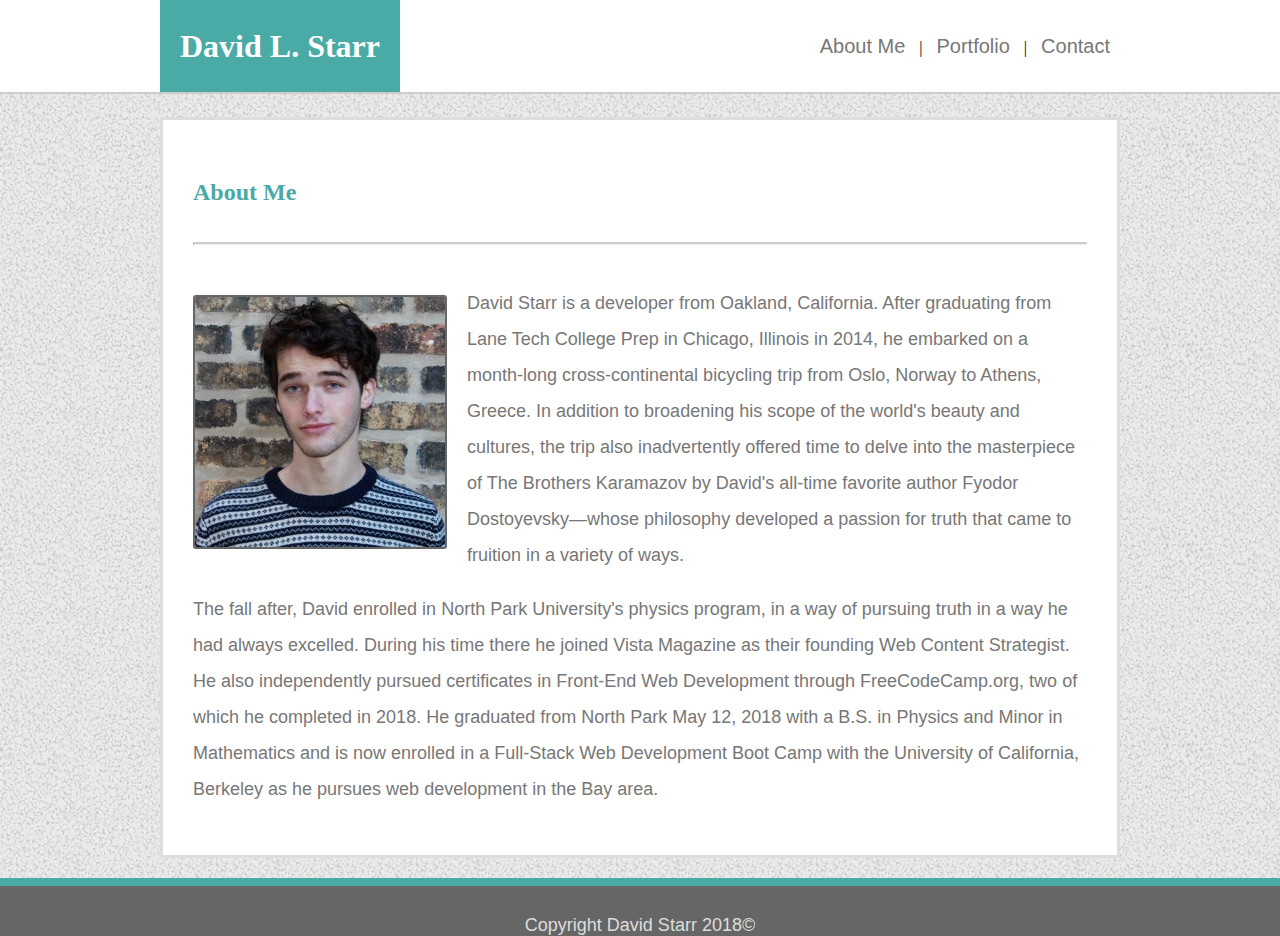
<file: index.html>
<!DOCTYPE html>
<!--[if lt IE 7]>      <html class="no-js lt-ie9 lt-ie8 lt-ie7"> <![endif]-->
<!--[if IE 7]>         <html class="no-js lt-ie9 lt-ie8"> <![endif]-->
<!--[if IE 8]>         <html class="no-js lt-ie9"> <![endif]-->
<!--[if gt IE 8]><!--> <html lang="en_us"> <!--<![endif]-->
    <head>
        <meta charset="utf-8">
        <meta http-equiv="X-UA-Compatible" content="IE=edge">
        <title>David L. Starr</title>
        <meta name="description" content="">
        <meta name="viewport" content="width=device-width, initial-scale=1">
        <link rel="stylesheet" type="text/css" href="assets/css/reset.css">
        <link rel="icon" href="assets/images/me.jpg">
        <link rel="stylesheet" href="assets/css/style.css">
        <script src="https://code.jquery.com/jquery-3.3.1.min.js" integrity="sha256-FgpCb/KJQlLNfOu91ta32o/NMZxltwRo8QtmkMRdAu8=" crossorigin="anonymous"></script>
    </head>
    <body>
        <!--[if lt IE 7]>
            <p class="browsehappy">You are using an <strong>outdated</strong> browser. Please <a href="#">upgrade your browser</a> to improve your experience.</p>
        <![endif]-->
        <div id="container">
            <header>
                <section class="content">
                    <h1>David L. Starr</h1>
                    <nav>
                        <a href="index.html" data-href="index">About Me</a> |
                        <a href="portfolio.html" data-href="portfolio">Portfolio</a> |
                        <a href="contact.html" data-href="contact">Contact</a>
                    </nav>
                </section>   
            </header>
            <main>
                <div class="cc">
                    <h2>About Me</h2>
                    <hr>
                    <img src="assets/images/me.jpg" width="250px" height="250px" alt="David L. Starr" class="profile">
                    <p>David Starr is a developer from Oakland, California. After graduating from Lane Tech College Prep in Chicago, Illinois in 2014, he embarked on a month-long cross-continental bicycling trip from Oslo, Norway to Athens, Greece. In addition to broadening his scope of the world's beauty and cultures, the trip also inadvertently offered time to delve into the masterpiece of The Brothers Karamazov by David's all-time favorite author Fyodor Dostoyevsky—whose philosophy developed a passion for truth that came to fruition in a variety of ways.</p>
                    <p>The fall after, David enrolled in North Park University's physics program, in a way of pursuing truth in a way he had always excelled. During his time there he joined Vista Magazine as their founding Web Content Strategist. He also independently pursued certificates in Front-End Web Development through FreeCodeCamp.org, two of which he completed in 2018. He graduated from North Park May 12, 2018 with a B.S. in Physics and Minor in Mathematics and is now enrolled in a Full-Stack Web Development Boot Camp with the University of California, Berkeley as he pursues web development in the Bay area.</p>
                </div>
            </main>
        </div>
        <footer>
            <p>Copyright David Starr 2018©</p>
        </footer>
        <script src="assets/index.js" async defer></script>
    </body>
</html>
</file>
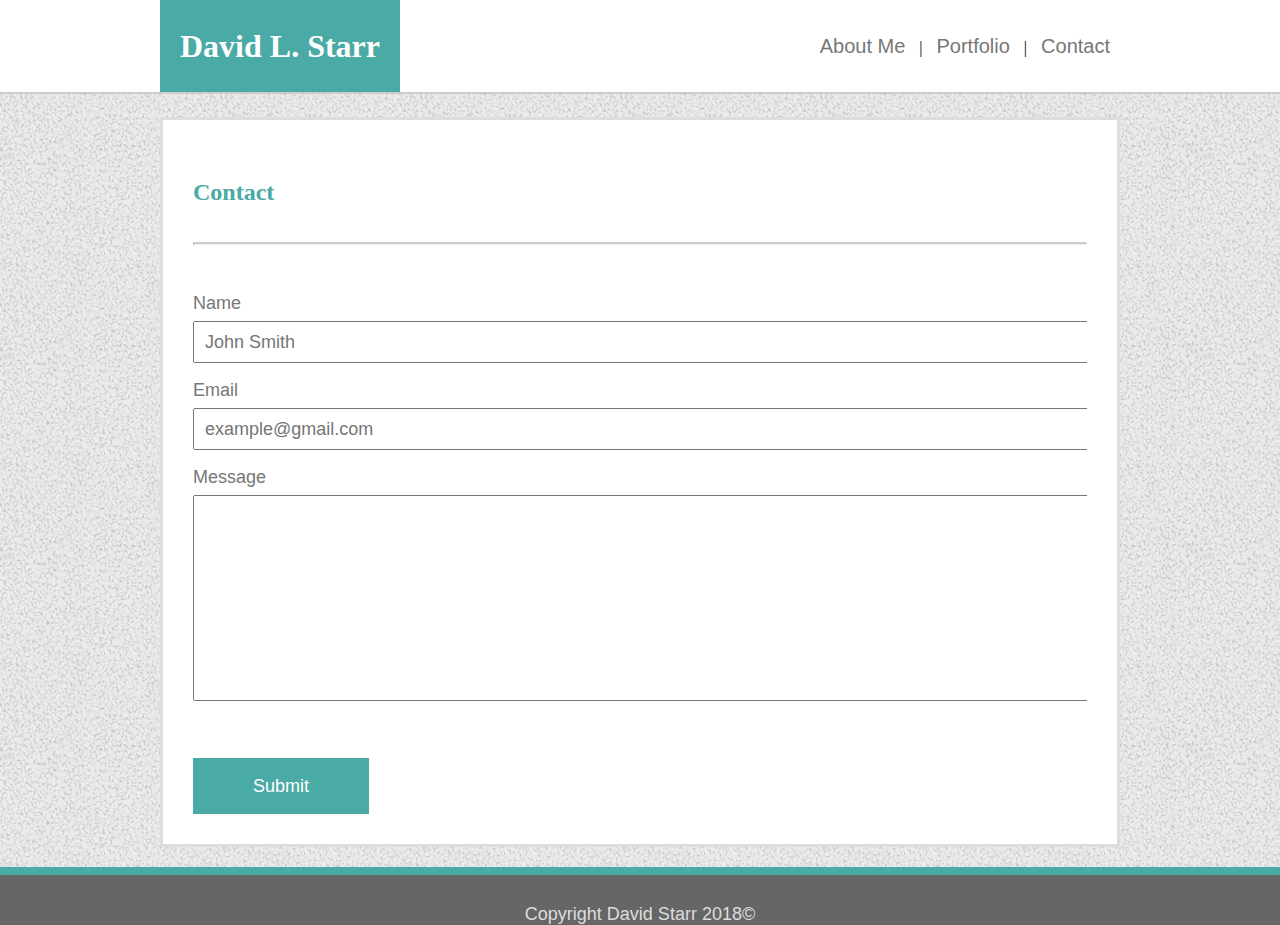
<file: contact.html>
<!DOCTYPE html>
<!--[if lt IE 7]>      <html class="no-js lt-ie9 lt-ie8 lt-ie7"> <![endif]-->
<!--[if IE 7]>         <html class="no-js lt-ie9 lt-ie8"> <![endif]-->
<!--[if IE 8]>         <html class="no-js lt-ie9"> <![endif]-->
<!--[if gt IE 8]><!--> <html lang="en_us"> <!--<![endif]-->
    <head>
        <meta charset="utf-8">
        <meta http-equiv="X-UA-Compatible" content="IE=edge">
        <title>Contact Me</title>
        <meta name="description" content="">
        <meta name="viewport" content="width=device-width, initial-scale=1">
        <link rel="icon" type="image/jpg" href="/assets/images/profile.jpg">
        <link rel="stylesheet" type="text/css" href="assets/css/reset.css">
        <link rel="stylesheet" href="assets/css/style.css">
        <script src="https://code.jquery.com/jquery-3.3.1.min.js" integrity="sha256-FgpCb/KJQlLNfOu91ta32o/NMZxltwRo8QtmkMRdAu8=" crossorigin="anonymous"></script>
    </head>
    <body>
        <!--[if lt IE 7]>
            <p class="browsehappy">You are using an <strong>outdated</strong> browser. Please <a href="#">upgrade your browser</a> to improve your experience.</p>
        <![endif]-->
        <div id="container">
            <header>
                <div class="content">
                    <h1>David L. Starr</h1>
                    <nav>
                        <a href="index.html" data-href="index">About Me</a> |
                        <a href="portfolio.html" data-href="portfolio">Portfolio</a> |
                        <a href="contact.html" data-href="contact">Contact</a>
                    </nav>
                </div>   
            </header>
            <main>
                <div class="cc">
                    <h2>Contact</h2>
                    <hr>
                    <form action="/assets/action_page.php">
                        Name<br>
                        <input class="text-input" type="text" name="name" placeholder="John Smith">
                        <br>
                        Email
                        <input class="text-input" type="email" name="email" placeholder="example@gmail.com">
                        <br>
                        Message
                        <textarea class="text-input message" type="text" name="message" value=""></textarea>
                        <br><br>
                        <input class="submit-button" type="submit" value="Submit">
                    </form>
                </div>
            </main>
        </div>
        <footer>
            <p>Copyright David Starr 2018©</p>
        </footer>
        <script src="assets/index.js" async defer></script>
    </body>
</html>
</file>
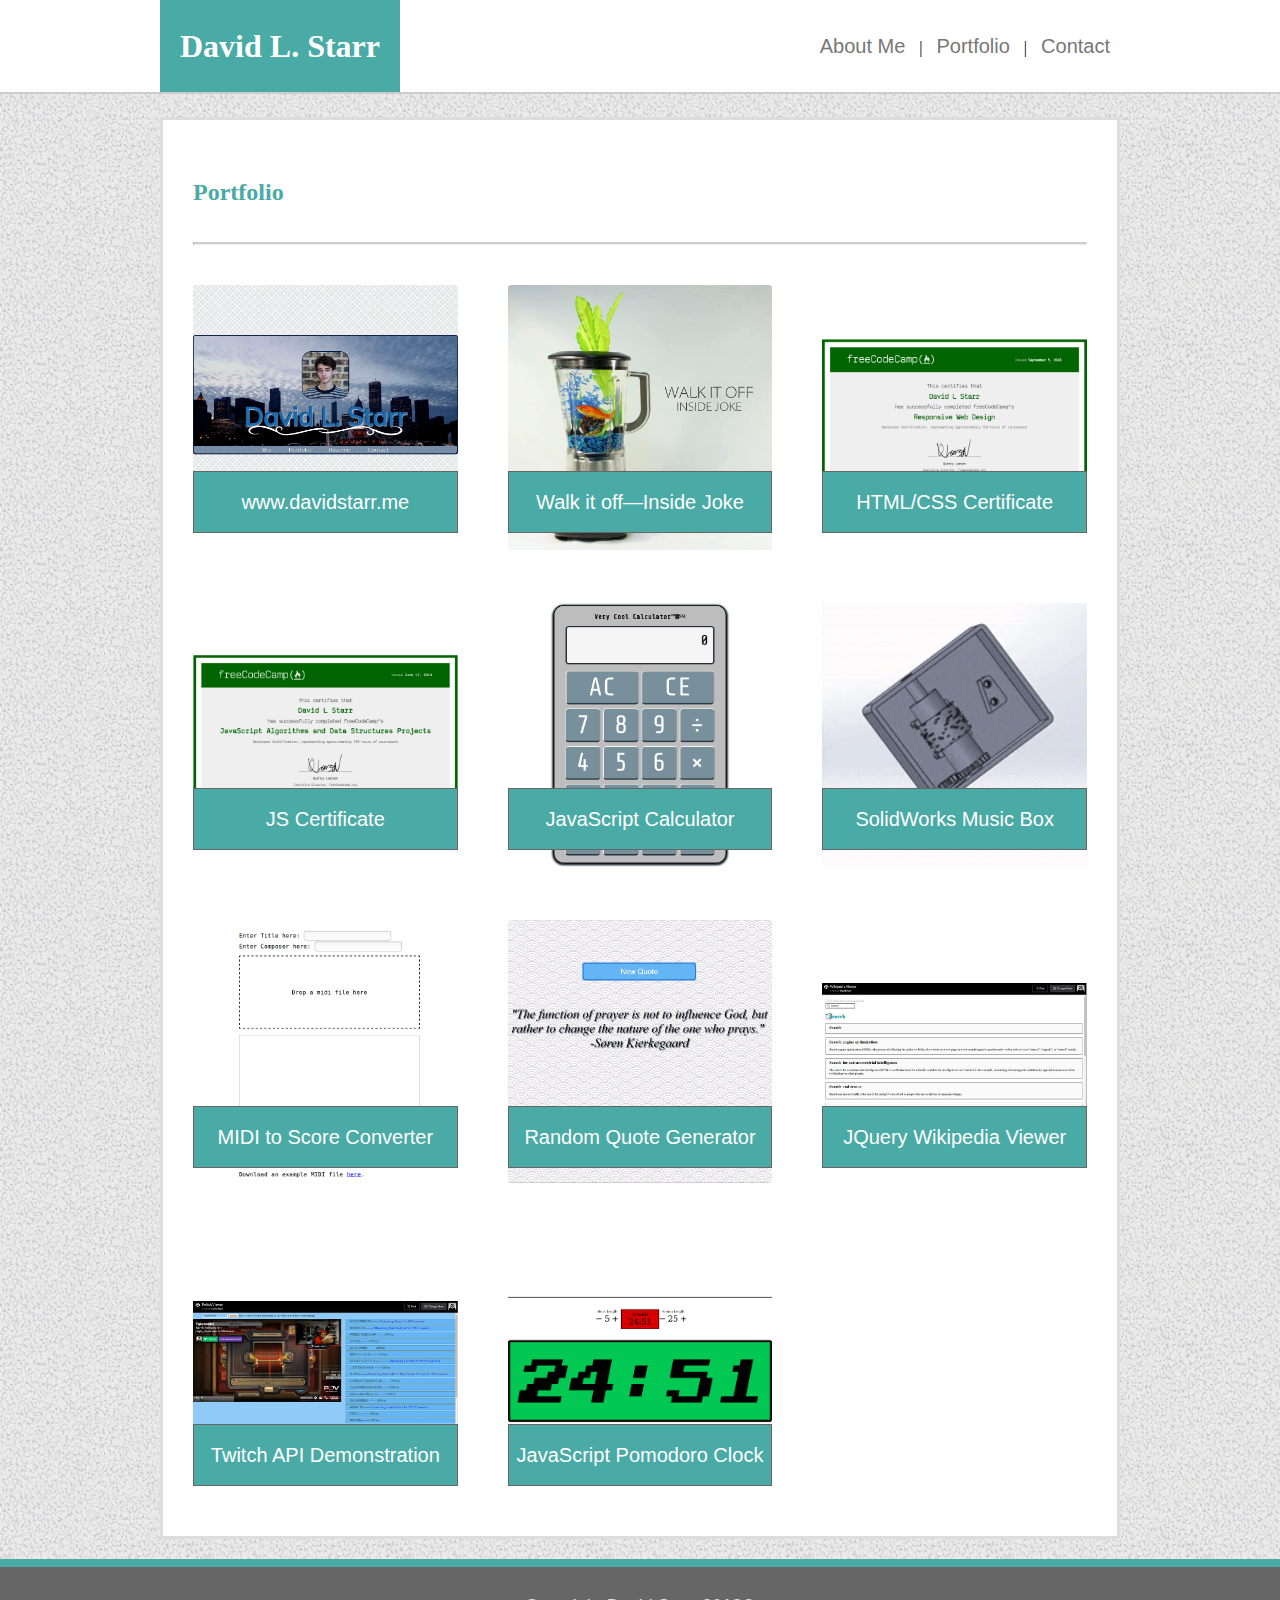
<file: portfolio.html>
<!DOCTYPE html>
<!--[if lt IE 7]>      <html class="no-js lt-ie9 lt-ie8 lt-ie7"> <![endif]-->
<!--[if IE 7]>         <html class="no-js lt-ie9 lt-ie8"> <![endif]-->
<!--[if IE 8]>         <html class="no-js lt-ie9"> <![endif]-->
<!--[if gt IE 8]><!--> <html lang="en_us"> <!--<![endif]-->
    <head>
        <meta charset="utf-8">
        <meta http-equiv="X-UA-Compatible" content="IE=edge"> 
        <title>Portfolio</title>
        <meta name="description" content="">
        <meta name="viewport" content="width=device-width, initial-scale=1">
        <link rel="icon" type="image/jpg" href="/assets/images/profile.jpg">
        <link rel="stylesheet" type="text/css" href="assets/css/reset.css">
        <link rel="stylesheet" href="assets/css/style.css">
        <script src="https://code.jquery.com/jquery-3.3.1.min.js" integrity="sha256-FgpCb/KJQlLNfOu91ta32o/NMZxltwRo8QtmkMRdAu8=" crossorigin="anonymous"></script>

    </head>
    <body>
        <!--[if lt IE 7]>
            <p class="browsehappy">You are using an <strong>outdated</strong> browser. Please <a href="#">upgrade your browser</a> to improve your experience.</p>
        <![endif]-->
        <div class="container">
            <header>
                <div class="content">
                    <h1>David L. Starr</h1>
                    <nav>
                        <a href="index.html" data-href="index">About Me</a> |
                        <a href="portfolio.html" data-href="portfolio">Portfolio</a> |
                        <a href="contact.html" data-href="contact">Contact</a>
                    </nav>
                </div>   
            </header>
            <main>
                <div class="cc">
                    <h2>Portfolio</h2>
                    <hr>
                    <section class="grid-container">
                        <div class="grid-item"><img src="assets/images/portfolio/portfolioSite.png" alt="Portfolio Website"><figcaption><a href="http://www.davidstarr.me">www.davidstarr.me</a></figcaption></div>
                        <div class="grid-item"><img src="assets/images/portfolio/walkItOff.jpg" alt="Walk it Off—Inside Joke"><figcaption><a href="https://walkitoff.bandcamp.com/releases">Walk it off—Inside Joke</a></figcaption></div>
                        <div class="grid-item"><img src="assets/images/portfolio/cert1.png" alt="FreeCodeCamp.org Responsive Web Design certificate"><figcaption><a href="https://www.freecodecamp.org/certification/dstarrtrey/responsive-web-design">HTML/CSS Certificate</a></figcaption> </div>
                        <div class="grid-item"><img src="assets/images/portfolio/cert2.png" alt="FreeCodeCamp.org Javascript Certificate"><figcaption><a href="https://www.freecodecamp.org/certification/dstarrtrey/javascript-algorithms-and-data-structures">JS Certificate</a></figcaption></div>
                        <div class="grid-item"><img src="assets/images/portfolio/Calculator.png" alt="JavaScript Calculator"><figcaption><a href="http://davidstarr.me/Calculator.html">JavaScript Calculator</a></figcaption></div>
                        <div class="grid-item"><img src="assets/images/portfolio/musicBox.gif" alt="SolidWorks Music Box Animation"><figcaption><a href="https://github.com/dstarrtrey/MusicBox/">SolidWorks Music Box</a></figcaption></div>
                        <div class="grid-item"><img src="assets/images/portfolio/SeniorProject.png" alt="JavaScript MIDI to Music Score Converter"><figcaption><a href="http://davidstarr.me/SeniorProject.html">MIDI to Score Converter</a></figcaption></div>
                        <div class="grid-item"><img src="assets/images/portfolio/randQuoteGen.jpg" alt="Random Quote Generator"><figcaption><a href="http://davidstarr.me/QuoteGenerator.html">Random Quote Generator</a></figcaption></div>
                        <div class="grid-item"><img src="assets/images/portfolio/wikiViewer.jpg" alt="JQuery Wikipedia Viewer"><figcaption><a href="http://davidstarr.me/WikipediaViewer.html">JQuery Wikipedia Viewer</a></figcaption></div>
                        <div class="grid-item"><img src="assets/images/portfolio/twitchViewer.jpg" alt="Twitch API Demonstration"><figcaption><a href="http://davidstarr.me/TwitchViewer.html">Twitch API Demonstration</a></figcaption></div>
                        <div class="grid-item"><img src="assets/images/portfolio/pomodoro.png" alt="JavaScript Pomodoro Clock"><figcaption><a href="https://codepen.io/dstarrtrey/pen/vjqqrw">JavaScript Pomodoro Clock</a></figcaption></div>
                        
                    </section>
                </div>
            </main>
        </div>
        <footer>
            <p>Copyright David Starr 2018©</p>
        </footer>
        <script src="assets/index.js" async defer></script>
    </body>
</html>
</file>
<file: assets/css/style.css>
html{
    height: 100%;
}
body {
    min-height: 100%;
    display: grid;
    grid-template-rows: 1fr auto;
    margin: 0 0 0 0;
    background-image: url(../images/gravel.png);
    background-repeat: repeat;
}
header{
    background-color: #ffffff;
    width: 100%;
    display: inline-block;
    border-bottom: 2px solid #cccccc;
}
main{
    position: relative;
    background-color: #ffffff;
    max-width: 960px;
    margin: 20px auto;
    border: 3px solid #dddddd;
    overflow: hidden;
    box-sizing: border-box;
    padding: 30px 30px 30px 30px;
}
.cc{
    width: 100%;
    height: 100%;
    overflow: hidden;
}
footer{
    background-color: #666666;
    text-align: center;
    width: 100%;
    height: 50px;
    border-top: 8px solid #4aaaa5;
    grid-row-start: 2;
    grid-row-end: 3;
}
footer p{
    padding-top: 30px;
    color: #dddddd;
    line-height: normal;
    margin: 0;
    line-height: 1;
}
.content{
    max-width: 960px;
    margin: auto;
}
h1,h2{
    font-family: 'Georgia', Times, Times New Roman, serif;
}
h1{
    color: #ffffff;
    background-color: #4aaaa5;
    padding: 30px 20px;
    margin: 0 0 0 0;
    float: left;
    font-size: 2em;
    font-weight: bold;
}
h2{
    color: #4aaaa5;
    padding: 30px 0;
    display: block;
    font-size: 1.5em;
    font-weight: bold;
}
hr{
    border-top: 2px solid #cccccc;
    margin-bottom: 40px;
}
nav{
    height: 100%;
    float: right;
    margin: 0 0 0 0;
    padding:  35px 0px 0px 0px;
}
nav a{
    font-size: 20px;
    padding: 3px 10px;
    text-decoration: none;
    line-height: normal;
    border-radius: 3px;
    transition: color .5s, background-color 0.5s;
    -webkit-transition: color 0.5s, background-color 0.5s;
    -moz-transition: color 0.5s, background-color 0.5s;
    -ms-transition: color 0.5s, background-color 0.5s;
    -o-transition: color 0.5s, background-color 0.5s;
}
nav a:hover{
    text-decoration: underline;
    background-color: #4aaaa5;
    color: #ffffff;
}
p,a, form, input, textarea{
    font-family: 'Arial', 'Helvetica Neue', Helvetica, sans-serif;
    color: #777777;
    margin-top: 0;
    line-height: 2;
}
p{
    display: block;
    margin-top: 0em;
    margin-bottom: 1em;
    margin-left: 0;
    margin-right: 0;
    font-size: 18px;
}
.profile{
    float: left;
    margin-right: 20px;
    border: 2px solid #666666;
    margin-top: .6em
}
img{
    border-radius: 3px;
}
.grid-container{
    display: inline-grid;
    grid-template-columns: auto auto auto;
    grid-column-gap: 50px;
    grid-row-gap: 50px;
    width: 100%;
}
.grid-item{
    position: relative;
}
.grid-item img{
    width: 100%;
    height: auto;
}
figcaption{
    display: block;
    position: absolute;
    width: 100%;
    left: 0;
    bottom: 20px;
    padding: 10px 0;
    text-align: center;
    background-color: #4aaaa5;
    border: 1px solid #666666;
    box-sizing: border-box;
}
figcaption a{
    color: #ffffff;
    font-size: 20px;
    text-decoration: none;
}
figcaption a:hover{
    text-decoration: underline;
}
form{
    width: 100%;
    font-size: 18px;
}
.text-input{
    width: 100%; 
    margin-bottom: 0.5em;
    font-size: 18px;
    padding-left: 10px;
}
textarea{
    height: 200px;
    font-size: 18px;
}
.submit-button{
    background-color: #4aaaa5; /* Green */
    border: none;
    color: #ffffff;
    padding: 10px 60px;
    text-align: center;
    text-decoration: none;
    display: inline-block;
    font-size: 18px;
    transition: background-color 0.5s;
    -webkit-transition: background-color 0.5s;
    -moz-transition: background-color 0.5s;
    -ms-transition: background-color 0.5s;
    -o-transition: background-color 0.5s;
}
.submit-button:hover{
    background-color: #5E7F7E;
}

@media screen and (max-width: 980px){
    main{
        margin: 5% 2em;
        width: 60%;
    }
    nav{
        margin-right: 5%;
    }
    .profile{
        width: 30%;
        height: auto;
    }
    .grid-container{
        grid-template-columns: auto auto;
    }
}

@media screen and (max-width: 768px){
    main{
        margin: 2em auto;
        width: 94%;
    }
    nav{
        margin-right: 3%;
    }
    h1{
        margin-left: 3%;
    }
    .profile{
        width: 50%;
        height: auto;
        margin-bottom: 0;
    }
}

@media screen and (max-width: 640px){
    header{
        position: static;
    }
    h1{
        width: 100%;
        text-align: center;
        margin-left: 0;
    }
    nav{
        width: 100%;
        text-align: center;
        position: relative;
        bottom: 1em;
        margin-right: 0;
    }
    img{
        width: 100%;
        height: auto;
    }
    .grid-container{
        grid-template-columns: auto;
    }
    .profile{
        margin-bottom: 1em;
    }

}
</file>
